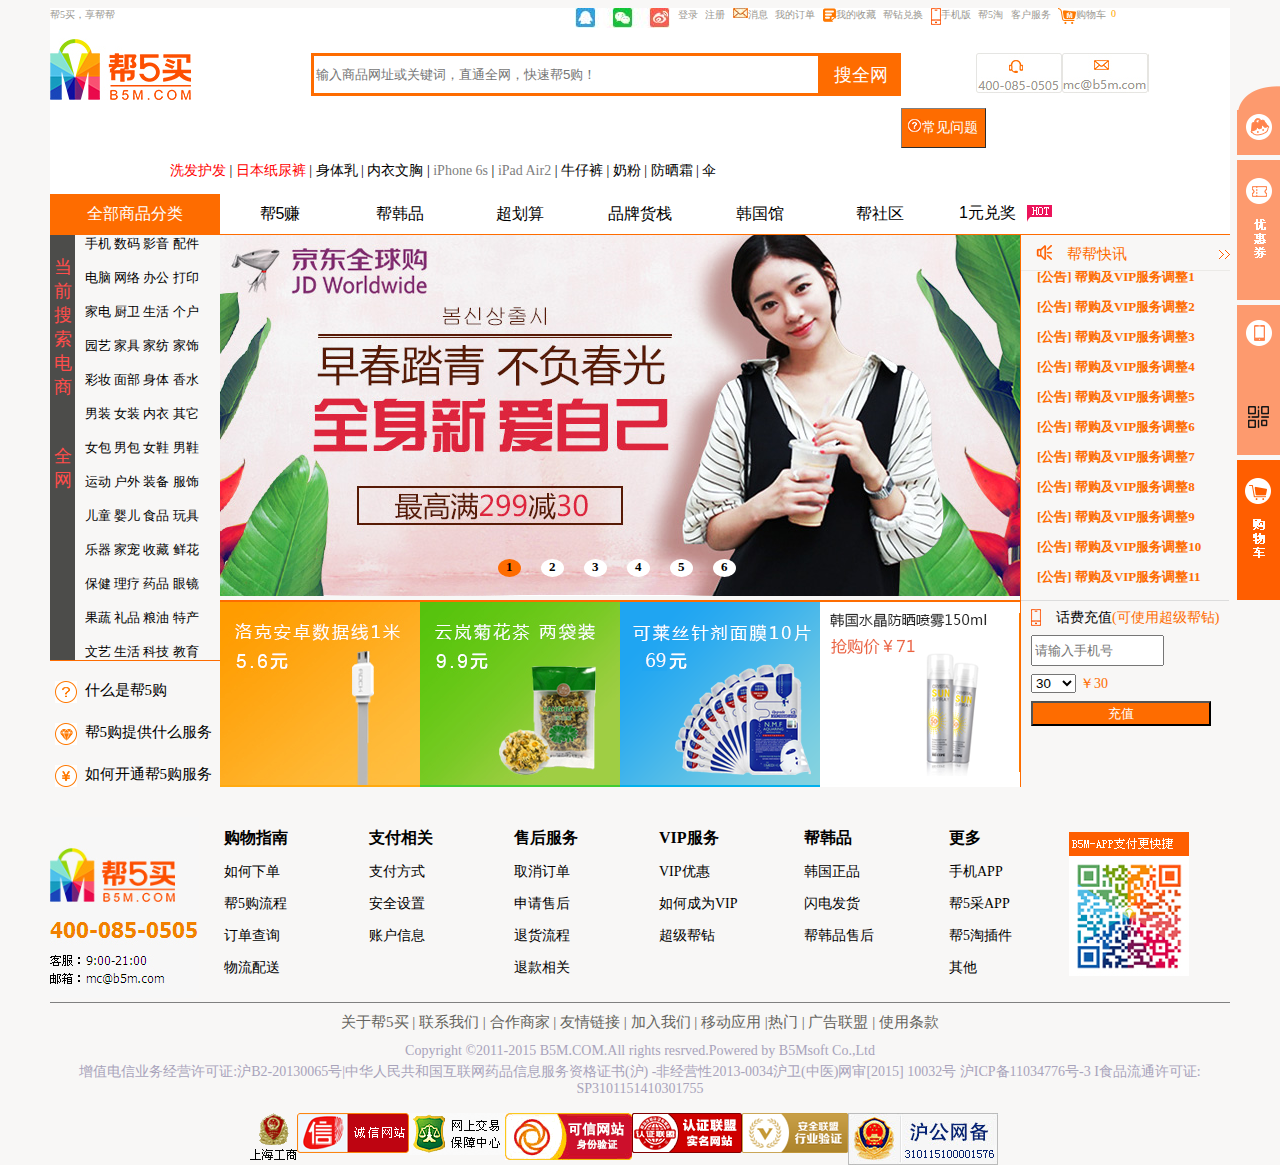
<file: index.html>
<!DOCTYPE html>
<html>
<head>
	<title>帮5买</title>
	<meta charset="utf-8">
	<link rel="stylesheet" type="text/css" href="./index.css">
</head>
<body>
	<div class="right">
	<div id="mySidenav1" class="tu1" onmouseover="openNav1()" onmouseout="closeNav1()">
<div class="ef"><img src="img\consult-s.png" ></div>
<div class="df"><img src="img\xiaobang.png" ></div>
</div>
<div id="mySidenav4" class="tu4" onmouseover="openNav4()" onmouseout="closeNav4()">
<img src="img\cart.png">
</div>
<div id="mySidenav2" class="tu2" onmouseover="openNav2()" onmouseout="closeNav2()">
<div class="tua" >
  <img src="img\youhui.png">
</div>
<div class="tub">
   <div class="wdl">未登录</div>
   <button class="dl">登录</button>
   </div>
</div>
<div id="mySidenav3" class="tu3" onmouseover="openNav3()" onmouseout="closeNav3()">
  <div class="app">
    <img src="img\app.png">
  </div>
  <div id="ewm">
    <div id="ewm1"><img src="img\serwei.png"></div>
     <div id="ewm2"><img src="img\erwei.png"></div>
  </div>
</div>
	</div>
	<div class="big">
		<div class="top" id="top">
			<span class="a">帮5买，享帮帮</span>
			<img src="img/qq.jpg" class="qq">
			<span class="a">&nbsp;&nbsp;&nbsp;登录&nbsp;&nbsp;&nbsp;注册&nbsp;&nbsp;&nbsp;</span>
			<img src="img/xiaoxi.jpg">
			<span class="a">消息&nbsp;&nbsp;&nbsp;我的订单&nbsp;&nbsp;&nbsp;</span>
			<img src="img/dingdan.jpg">
			<span class="a">我的收藏&nbsp;&nbsp;&nbsp;帮钻兑换&nbsp;&nbsp;&nbsp;</span>
			<img src="img/phone.png">
			<span class="a">手机版&nbsp;&nbsp;&nbsp;帮5淘&nbsp;&nbsp;&nbsp;客户服务&nbsp;&nbsp;&nbsp;</span>
			<img src="img/gouwuche.jpg">
			<span class="a">购物车&nbsp;&nbsp;</span>
			<span class="b">0</span>
			<div class="top1">
				<img src="img/logo_03.jpg">
				<input type="text" placeholder="输入商品网址或关键词，直通全网，快速帮5购！">
				<button class="so">搜全网</button>
				<img src="img/dike.jpg" class="dike">
				<button class="cjwt"><img src="img/wenhao.jpg">常见问题</button>
				<p class="resou"><span class="red">洗发护发 </span>|<span class="red"> 日本纸尿裤 </span>| 身体乳 | 内衣文胸 |<span class="gray"> iPhone 6s </span>|<span class="gray"> iPad Air2 </span>| 牛仔裤 | 奶粉 | 防晒霜 | 伞</p>
			</div>
		</div>
		<div class="nav1">
			<button class="btn">全部商品分类</button>
			<button class="btn1">帮5赚</button>
			<button class="btn1">帮韩品</button>
			<button class="btn1">超划算</button>
			<button class="btn1">品牌货栈</button>
			<button class="btn1">韩国馆</button>
			<button class="btn1">帮社区</button>
			<button class="btn1"><img src="img/hot.gif" class="hot">1元兑奖</button>
		</div>
		<div class="main">
			<div class="kind">
				<div class="left">
					<div class="up1"><span>当前搜索电商</span></div>
					<div class="up2"><span>全网</span></div>
				</div>
				<div class="kinds"><span>&nbsp;&nbsp;&nbsp;手机 数码 影音 配件
					<br><br>&nbsp;&nbsp;&nbsp;电脑 网络 办公 打印
					<br><br>&nbsp;&nbsp;&nbsp;家电 厨卫 生活 个户
					<br><br>&nbsp;&nbsp;&nbsp;园艺 家具 家纺 家饰
					<br><br>&nbsp;&nbsp;&nbsp;彩妆 面部 身体 香水
					<br><br>&nbsp;&nbsp;&nbsp;男装 女装 内衣 其它
					<br><br>&nbsp;&nbsp;&nbsp;女包 男包 女鞋 男鞋
					<br><br>&nbsp;&nbsp;&nbsp;运动 户外 装备 服饰
					<br><br>&nbsp;&nbsp;&nbsp;儿童 婴儿 食品 玩具
					<br><br>&nbsp;&nbsp;&nbsp;乐器 家宠 收藏 鲜花
					<br><br>&nbsp;&nbsp;&nbsp;保健 理疗 药品 眼镜
					<br><br>&nbsp;&nbsp;&nbsp;果蔬 礼品 粮油 特产
					<br><br>&nbsp;&nbsp;&nbsp;文艺 生活 科技 教育
				</span>
				</div> 
				<div class="que">
					<div class="ques">
						<img src="img/dd_03.jpg">
						<span>&nbsp;&nbsp;什么是帮5购</span>
					</div>
					<div class="ques">
						<img src="img/dd_06.jpg">
						<span>&nbsp;&nbsp;帮5购提供什么服务</span>
					</div>
					<div class="ques">
						<img src="img/dd_08.jpg">
						<span>&nbsp;&nbsp;如何开通帮5购服务</span>
					</div>
				</div>
			</div>
			<div class="box" id="box">
				<div class="slider" id="slider">
					<div class="slide"><img src="img/bann6.png" alt=""></div>
					<div class="slide"><img src="img/bann1.jpeg" alt=""></div>
					<div class="slide"><img src="img/bann2.jpeg" alt=""></div>
					<div class="slide"><img src="img/bann3.jpeg" alt=""></div>
					<div class="slide"><img src="img/bann4.jpeg" alt=""></div>
					<div class="slide"><img src="img/bann5.jpeg" alt=""></div>
					<div class="slide"><img src="img/bann6.png" alt=""></div>
					<div class="slide"><img src="img/bann1.jpeg" alt=""></div>
				</div>
				<span id="left"><</span>
				<span id="right">></span>
				<ul class="nav" id="nav">
					<li class="active">1</li>
					<li>2</li>
					<li>3</li>
					<li>4</li>
					<li>5</li>
					<li>6</li>
				</ul>
			</div>
			<div class="news">
				<div class="kuaixun">
					<img src="img/ico-notice.png" class="lb">
					<span class="bb">帮帮快讯</span>
					<img src="img/jiantou.jpg" class="jt">
				</div>
				<div id="scrollBox">
					<ul id="con1">
           				<li>[公告] 帮购及VIP服务调整1<li>
            			<li>[公告] 帮购及VIP服务调整2<li>
            			<li>[公告] 帮购及VIP服务调整3<li>
            			<li>[公告] 帮购及VIP服务调整4<li>
            			<li>[公告] 帮购及VIP服务调整5<li>
            			<li>[公告] 帮购及VIP服务调整6<li>
            			<li>[公告] 帮购及VIP服务调整7<li>
            			<li>[公告] 帮购及VIP服务调整8<li>
            			<li>[公告] 帮购及VIP服务调整9<li>
            			<li>[公告] 帮购及VIP服务调整10<li>
            			<li>[公告] 帮购及VIP服务调整11<li>
            			<li>[公告] 帮购及VIP服务调整12<li>
            			<li>[公告] 帮购及VIP服务调整13<li>
        			</ul>
        			<ul id="con2"></ul>
				</div>
			</div>
			<div class="good">
				<div class="show1"><img src="img/1.jpg"></div>
				<div class="show2"><img src="img/2.jpg"></div>
				<div class="show3"><img src="img/3.png"></div>
				<div class="show4"><a href="./goods.html"><img src="img/qqq.png"></a></div>
			</div>
			<div class="pay">
				<div class="h1">
					<img src="img/phone.png">
					<span class="w1">话费充值</span>
					<span class="w2">(可使用超级帮钻)</span>
				</div>
				<div class="h2">
					<input type="text" placeholder="请输入手机号">
				</div>
				<div class="h3">
					<select id="money">
						<option value="10">10</option>
						<option value="30" selected="selected">30</option>
						<option value="50">50</option>
						<option value="100">100</option>
					</select>
					<span class="w3" id="w3">￥30</span>
				</div>
				<div class="h4">
					<button>充值</button>
				</div>		
			</div>
		</div>
		<div class="di">
			<div class="l1">
				<img src="img/loginB.jpg">
			</div>
			<div class="l2">
				<h1>购物指南</h1>
				<p>如何下单</p>
				<p>帮5购流程</p>
				<p>订单查询</p>
				<p>物流配送</p>
			</div>
			<div class="l2">
				<h1>支付相关</h1>
				<p>支付方式</p>
				<p>安全设置</p>
				<p>账户信息</p>
			</div>
			<div class="l2">
				<h1>售后服务</h1>
				<p>取消订单</p>
				<p>申请售后</p>
				<p>退货流程</p>
				<p>退款相关</p>
			</div>
			<div class="l2">
				<h1>VIP服务</h1>
				<p>VIP优惠</p>
				<p>如何成为VIP</p>
				<p>超级帮钻</p>
			</div>
			<div class="l2">
				<h1>帮韩品</h1>
				<p>韩国正品</p>
				<p>闪电发货</p>
				<p>帮韩品售后</p>
			</div>
			<div class="l2">
				<h1>更多</h1>
				<p>手机APP</p>
				<p>帮5采APP</p>
				<p>帮5淘插件</p>
				<p>其他</p>
			</div>
			<div class="l3">
				<img src="img/erweima.jpg">
			</div>
		</div>
		<div class="di1">
			<span class="words">关于帮5买&nbsp;|&nbsp;联系我们&nbsp;|&nbsp;合作商家&nbsp;|&nbsp;友情链接&nbsp;|&nbsp;加入我们&nbsp;|&nbsp;移动应用&nbsp;|热门&nbsp;|&nbsp;广告联盟&nbsp;|&nbsp;使用条款</span>
		</div>
		<div class="di1">
			<span class="words1">Copyright&nbsp;©2011-2015&nbsp;B5M.COM.All&nbsp;rights&nbsp;resrved.Powered&nbsp;by&nbsp;B5Msoft&nbsp;Co.,Ltd</span>
		</div>
		<div class="dia">
			<span class="words1">增值电信业务经营许可证:沪B2-20130065号|中华人民共和国互联网药品信息服务资格证书(沪) -非经营性2013-0034沪卫(中医)网审[2015] 10032号 沪ICP备11034776号-3 I食品流通许可证:<br>SP3101151410301755</span>
		</div>
		<div class="di2">
			<img src="img/bo1.gif" class="tu1a">
      		<img src="img/bo2.png">
      		<img src="img/bo3.gif">
      		<img src="img/bo4.png">
      		<img src="img/bo5.png">
      		<img src="img/bo6.png">
      		<img src="img/bo7.png">
		</div>
	</div>
</body>
<script type="text/javascript">
	var select=document.getElementById("money");
	select.onchange=function(){
		var a=document.getElementById("money").value;
		var b=document.getElementById("w3");
		w3.innerHTML="￥"+a;
	}
	var area =document.getElementById('scrollBox');
    var con1 = document.getElementById('con1');
    var con2 = document.getElementById('con2');
    con2.innerHTML=con1.innerHTML;
    function scrollUp(){
        if(area.scrollTop>=con1.offsetHeight){
            area.scrollTop=0;
        }
        else{
            area.scrollTop++
        }
    }                
    var time = 50;
    var mytimer=setInterval(scrollUp,time);
    area.onmouseover=function(){
        clearInterval(mytimer);
    }
    area.onmouseout=function(){
        mytimer=setInterval(scrollUp,time);
    }
    var cover=document.getElementById('top');
    window.onscroll=function(){
    	var st=document.documentElement.scrollTop || document.body.scrollTop;
    	if(st>180){
    		cover.style.position="fixed"
    	}
    	else{
    		cover.style.position="static"
    	}
    }
    var slider=document.getElementById('slider');
	var box=document.getElementById('box');
	var left=document.getElementById('left');
	var right=document.getElementById('right');
	var navlist=document.getElementById('nav').children;
	var index=1;
	function next(){
		index++;
		animate(slider,{left:-800*index},function(){
			if(index==7){
				slider.style.left='-800px';
				index=1;
			}
		});
		navChange();
	}
	var timer=setInterval(next,3000);
	function animate(obj,json,callback){		
		clearInterval(obj.timer);
		obj.timer = setInterval(function(){	
			var isStop = true;
			for (var attr in json){
				var now=0;
				if(attr=='opacity'){
					now = parseInt(getStyle(obj,attr)*100);
				}else{
					now = parseInt(getStyle(obj,attr));
				}
				var speed = (json[attr]-now)/5;
				speed = speed>0?Math.ceil(speed):Math.floor(speed);
				if (attr=='opacity') {
					obj.style[attr]=(now+speed)/100;
				}else{
					obj.style[attr]=now+speed+'px';
				}
				var current = now+speed;
				if(json[attr]!==now){
					isStop = false;
				}
			}
			if(isStop){
				clearInterval(obj.timer);
				callback&&callback();
			}
	 	},5)
	}
	function getStyle(obj,style){
		if(obj.currentStyle)
		{
			return obj.currentStyle[style];
		}
		else
		{
			return getComputedStyle(obj)[style];
		}
	}
	function prev(){
		index--;
		animate(slider,{left:-800*index},function(){
			if(index==0){
				slider.style.left='-800px';
				index=6;
			}
		})
		navChange();
	}
	box.onmouseover=function(){
		clearInterval(timer);
		animate(left,{opacity:50});
		animate(right,{opacity:50});
	}
	box.onmouseout=function(){
		clearInterval(timer);
		timer=setInterval(next,3000);
		animate(left,{opacity:0});
		animate(right,{opacity:0});	
	}
	right.onclick=next;
	left.onclick=prev;
	for(var i=0;i<navlist.length;i++){
		navlist[i].idx=i;
		navlist[i].onclick=function(){
			index=this.idx+1;
			animate(slider,{left:-800*index});
			navChange();
		}
	}
	function navChange(){
		for(var i=0;i<navlist.length;i++){
			navlist[i].className='';
		}
		if(index==7){
			navlist[0].className='active';
		}
		else if(index==0){
			navlist[4].className='active';
		}
		else{
			navlist[index-1].className='active';
		}
	}
	//侧边栏
	function openNav1() {
    document.getElementById("mySidenav1").style.width = "123px";
}

function closeNav1() {
    document.getElementById("mySidenav1").style.width = "43px";
}
function openNav4() {
    document.getElementById("mySidenav4").style.width = "123px";
}

function closeNav4() {
    document.getElementById("mySidenav4").style.width = "43px";
}
function openNav2() {

    document.getElementById("mySidenav2").style.right="0";
}

function closeNav2() {
    document.getElementById("mySidenav2").style.right= "-80px";
}
function openNav3() {
    document.getElementById("mySidenav3").style.width = "123px";
    document.getElementById("ewm1").style.display="none";
     document.getElementById("ewm2").style.display="block";
}

function closeNav3() {
    document.getElementById("mySidenav3").style.width = "43px";
    document.getElementById("ewm1").style.display="block";
     document.getElementById("ewm2").style.display="none";

}
</script>
</html>
</file>
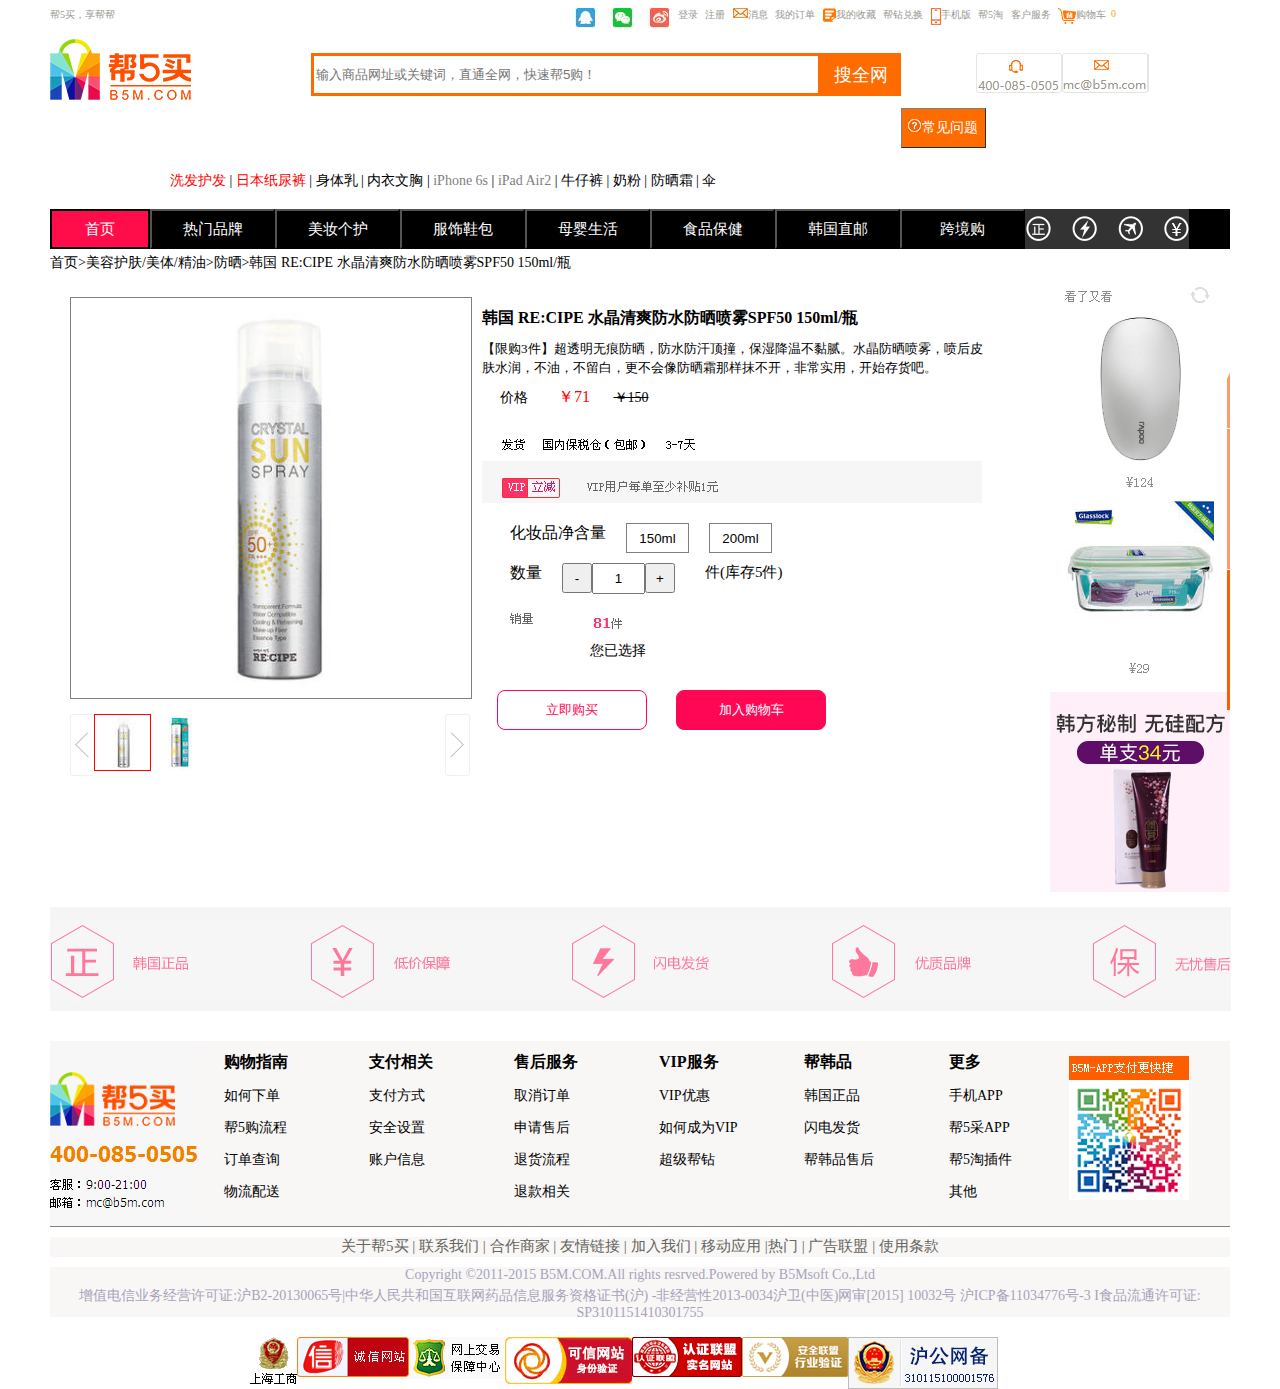
<file: goods.html>
<!DOCTYPE html>
<html>
<head>
	<title>商品详情页</title>
	<meta charset="utf-8">
	<link rel="stylesheet" type="text/css" href="./goods.css">
</head>
<body>
	<div class="big">
		<div class="top" id="top">
			<span class="a">帮5买，享帮帮</span>
			<img src="img/qq.jpg" class="qq">
			<span class="a">&nbsp;&nbsp;&nbsp;登录&nbsp;&nbsp;&nbsp;注册&nbsp;&nbsp;&nbsp;</span>
			<img src="img/xiaoxi.jpg">
			<span class="a">消息&nbsp;&nbsp;&nbsp;我的订单&nbsp;&nbsp;&nbsp;</span>
			<img src="img/dingdan.jpg">
			<span class="a">我的收藏&nbsp;&nbsp;&nbsp;帮钻兑换&nbsp;&nbsp;&nbsp;</span>
			<img src="img/phone.png">
			<span class="a">手机版&nbsp;&nbsp;&nbsp;帮5淘&nbsp;&nbsp;&nbsp;客户服务&nbsp;&nbsp;&nbsp;</span>
			<img src="img/gouwuche.jpg">
			<span class="a">购物车&nbsp;&nbsp;</span>
			<span class="b">0</span>
			<div class="top1">
				<img src="img/logo_03.jpg">
				<input type="text" placeholder="输入商品网址或关键词，直通全网，快速帮5购！">
				<button class="so">搜全网</button>
				<img src="img/dike.jpg" class="dike">
				<button class="cjwt"><img src="img/wenhao.jpg">常见问题</button>
				<p class="resou"><span class="red">洗发护发 </span>|<span class="red"> 日本纸尿裤 </span>| 身体乳 | 内衣文胸 |<span class="gray"> iPhone 6s </span>|<span class="gray"> iPad Air2 </span>| 牛仔裤 | 奶粉 | 防晒霜 | 伞</p>
			</div>
		</div>
		<div class="nav">
			<button class="btn">首页</button>
			<button class="btn1">热门品牌</button>
			<button class="btn1">美妆个护</button>
			<button class="btn1">服饰鞋包</button>
			<button class="btn1">母婴生活</button>
			<button class="btn1">食品保健</button>
			<button class="btn1">韩国直邮</button>
			<button class="btn1">跨境购</button>
			<img src="img/ff_03.jpg">
		</div>
		<div class="srcc">首页>美容护肤/美体/精油>防晒>韩国 RE:CIPE 水晶清爽防水防晒喷雾SPF50 150ml/瓶
		</div>
		<div class="main">
			<div class="tu" onmouseover="bigger()">
				<div id="smallImg">
        			<img src="img/pp0.jpeg">
        			<div id="lay"></div>
    			</div>
    			<div id="bigImg">
        			<img src="img/pp0.jpeg">
    			</div>
			</div>
			<div class="zi">
				<h1>韩国 RE:CIPE 水晶清爽防水防晒喷雾SPF50 150ml/瓶</h1>
				<span class="js">【限购3件】超透明无痕防晒，防水防汗顶撞，保湿降温不黏腻。水晶防晒喷雾，喷后皮<br>肤水润，不油，不留白，更不会像防晒霜那样抹不开，非常实用，开始存货吧。</span>
				<p>价格<span class="qiyi">￥71</span> <span class="yj">￥150</span></p>
				<img src="img/ss_09.jpg">
				<div class="ml">
					<span class="hl">化妆品净含量</span>
					<button value="150" id="ywl" onclick="showa()">150ml</button>
					<button value="200" id="eb" onclick="showb()">200ml</button>
				</div>
				<div class="num">
					<span class="hl">数量</span>
					<button class="min" id="subtract">-</button>
					<input type="text" value="1" id="text"">
					<button class="add" id="plus">+</button>
					<span class="kc">件(库存5件)</span>
				</div>
				<div class="xl">
					<img src="img/oo_03.jpg">
				</div>
				<p class="nin">您已选择<span class="cho" id="cho"></span></p>
				<button class="buy">立即购买</button>
				<button class="car" onclick="showPop('tcc')">加入购物车</button>
			</div>		
			<div class="small">
				<img src="img/spanl.jpg" class="l">
				<div id="tu1"><img src="img/sp0.jpeg" onmouseover="add()"></div>
				<div id="tu2"><img src="img/sp1.jpeg" onmouseover="add1()"></div>
				<img src="img/spanr.jpg" class="r">
			</div>
		</div>
		<div class="see">
			<img src="img/ww_07.jpg">
		</div>
		<div class="ban">
			<img src="img/a_07.jpg">
		</div>
		<div class="di">
			<div class="l1">
				<img src="img/loginB.jpg">
			</div>
			<div class="l2">
				<h1>购物指南</h1>
				<p>如何下单</p>
				<p>帮5购流程</p>
				<p>订单查询</p>
				<p>物流配送</p>
			</div>
			<div class="l2">
				<h1>支付相关</h1>
				<p>支付方式</p>
				<p>安全设置</p>
				<p>账户信息</p>
			</div>
			<div class="l2">
				<h1>售后服务</h1>
				<p>取消订单</p>
				<p>申请售后</p>
				<p>退货流程</p>
				<p>退款相关</p>
			</div>
			<div class="l2">
				<h1>VIP服务</h1>
				<p>VIP优惠</p>
				<p>如何成为VIP</p>
				<p>超级帮钻</p>
			</div>
			<div class="l2">
				<h1>帮韩品</h1>
				<p>韩国正品</p>
				<p>闪电发货</p>
				<p>帮韩品售后</p>
			</div>
			<div class="l2">
				<h1>更多</h1>
				<p>手机APP</p>
				<p>帮5采APP</p>
				<p>帮5淘插件</p>
				<p>其他</p>
			</div>
			<div class="l3">
				<img src="img/erweima.jpg">
			</div>
		</div>
		<div class="di1">
			<span class="words">关于帮5买&nbsp;|&nbsp;联系我们&nbsp;|&nbsp;合作商家&nbsp;|&nbsp;友情链接&nbsp;|&nbsp;加入我们&nbsp;|&nbsp;移动应用&nbsp;|热门&nbsp;|&nbsp;广告联盟&nbsp;|&nbsp;使用条款</span>
		</div>
		<div class="di1">
			<span class="words1">Copyright&nbsp;©2011-2015&nbsp;B5M.COM.All&nbsp;rights&nbsp;resrved.Powered&nbsp;by&nbsp;B5Msoft&nbsp;Co.,Ltd</span>
		</div>
		<div class="dia">
			<span class="words1">增值电信业务经营许可证:沪B2-20130065号|中华人民共和国互联网药品信息服务资格证书(沪) -非经营性2013-0034沪卫(中医)网审[2015] 10032号 沪ICP备11034776号-3 I食品流通许可证:<br>SP3101151410301755</span>
		</div>
		<div class="di2">
			<img src="img/bo1.gif" class="tu1">
      		<img src="img/bo2.png">
      		<img src="img/bo3.gif">
      		<img src="img/bo4.png">
      		<img src="img/bo5.png">
      		<img src="img/bo6.png">
      		<img src="img/bo7.png">
		</div>
		<div id="mask"  style="filter: Alpha(opacity=30); -moz-opacity: 0.6; -khtml-opacity: 0.6;
             opacity: 0.6;  background-color:#696969; width: 100%; height:1400px; z-index: 5px;
             position: absolute; left: 0; top: 0; display: none; overflow: hidden;">
         </div>
         <div id="tcc" style="display:none;">
         <button class="close" onclick="hidePop('tcc');">X</button>
         <img src="img/rr11_02.jpg">
         <button class="btn3" id="test" onclick="hidePop('tcc');">继续购物</button>
         <button class="btn4">去购物车结算</button>
         </div>
	</div>
</body>
<script type="text/javascript">
	var plus = document.getElementById("plus");
	var i = document.getElementById("text").value;
	var subtract = document.getElementById("subtract");
	plus.onclick = function(){
		if(i>=5){
			alert("不可超过库存，当前库存5件");
			return;
		}
		i++;
		document.getElementById("text").value = i;
	}
	subtract.onclick = function(){
		if (i>1) {
			i--;
			document.getElementById("text").value = i;
		}else{
			i=1;
			document.getElementById("text").value = i;
		}
	}
	var a=document.getElementById("ywl").value;
	var b=document.getElementById('eb').value;
	var c=document.getElementById("cho")
	function showa(){
		var ywl=document.getElementById("ywl");
		var eb=document.getElementById("eb");
		eb.style.backgroundImage=null;
		eb.style.backgroundRepeat=null;
		eb.style.backgroundPosition=null;
		eb.style.border='1px solid gray';
		c.innerHTML='"'+a+"ml"+'"';
		ywl.style.backgroundImage='url(img/duigou.png)';
		ywl.style.backgroundRepeat= 'no-repeat';
		ywl.style.backgroundPosition= '48px 15px';
		ywl.style.border='1px solid red';
	}
	function showb(){
		var ywl=document.getElementById("ywl");
		var eb=document.getElementById("eb");
		ywl.style.backgroundImage=null;
		ywl.style.backgroundRepeat=null;
		ywl.style.backgroundPosition=null;
		ywl.style.border='1px solid gray';
		c.innerHTML='"'+b+"ml"+'"';
		eb.style.backgroundImage='url(img/duigou.png)';
		eb.style.backgroundRepeat= 'no-repeat';
		eb.style.backgroundPosition= '48px 15px';
		eb.style.border='1px solid red';
	}
	function add(){
		var d1=document.getElementById('tu1');
		var d2=document.getElementById('tu2');
		d1.style.border="1px solid red";
		d2.style.border="1px solid white";
		var si=document.getElementById('smallImg');
		var bi=document.getElementById('bigImg');
		si.innerHTML='<img src="img/pp0.jpeg"><div id="lay"></div>';
		bigger();
		bi.innerHTML='<img src="img/pp0.jpeg">';
	}
	function add1(){
		var d1=document.getElementById('tu1');
		var d2=document.getElementById('tu2');
		var si=document.getElementById('smallImg');
		d1.style.border="1px solid white";
		var bi=document.getElementById('bigImg');
		d2.style.border="1px solid red";
		si.innerHTML='<img src="img/pp1.jpeg"><div id="lay"></div>';
		bigger();
		bi.innerHTML='<img src="img/pp1.jpeg">';
	}
	function clear0(){
		var d=document.getElementById('tu1');
		d.style.border="1px solid white";
	}
	function clear1(){
		var d=document.getElementById('tu2');
		d.style.border="1px solid white";
	}
	//蒙版
	 function getPosition() {
             var top = document.documentElement.scrollTop;
             var left = document.documentElement.scrollLeft;
             var height = document.documentElement.clientHeight;
             var width = document.documentElement.clientWidth;
             //top=500;
             left = 420;
             //height=0;
             width =550;
             height=300;
             top=200;
             return { top: top, left: left, height: height, width: width };
         }
         //屏蔽输入，显示蒙板
        function showMask(id) {
             var obj = document.getElementById(id);
             obj.style.width = document.body.clientWidth;
             obj.style.height = document.body.clientHeight;
             obj.style.display = "block";
         }
         //隐藏蒙板
        function hideMask(id) {
             document.getElementById(id).style.display = "none";
         }
         //显示登录
        function showPop(id) {
            showMask('mask');
            var width = 400;  //弹出框的宽度
            var height = 200;  //弹出框的高度
            var obj = document.getElementById(id);
             obj.style.display = "block";
             obj.style.position = "fixed";
             obj.style.zindex = "10";
             obj.style.overflow = "hidden";
             obj.style.width = width + "px";
             obj.style.height = height + "px";
             var Position = getPosition();
             leftadd = (Position.width - width) / 2;
             topadd = (Position.height - height) / 2;
             obj.style.top = (Position.top + topadd) + "px";
             obj.style.left = (Position.left + leftadd) + "px";
             window.onscroll = function() {
                 var Position = getPosition();
                 obj.style.top = (Position.top + topadd) + "px";
                 obj.style.left = (Position.left + leftadd) + "px";
             };
             
         }
         //隐含
        function hidePop(id) {
         hideMask('mask');
             document.getElementById(id).style.display = "none";
         } 
    //放大
    function bigger(){
	var lay = getId("lay"),
		smallImg = getId("smallImg"),
		bigImg = getId("bigImg");
		tu=getId('tu');
	var imgB = bigImg.children[0]; //大图中的图片
	var scale = 3;        //缩放倍数  可调整
	var w = smallImg.offsetWidth; //小图的宽高
	var h = smallImg.offsetHeight;
	lay.style.width = 120 + "px";
	lay.style.height = 120 + "px";
	imgB.style.width = w * scale + "px";
	imgB.style.height = h * scale + "px";
	smallImg.onmouseover = function(){
		lay.style.display = "block";
		bigImg.style.display = "block";
	}    
	smallImg.onmouseout = function(){
		lay.style.display = "none";
		bigImg.style.display = "none";
	}
	smallImg.onmousemove = function(e){
		e = e || window.event;
		var x = e.clientX - lay.offsetWidth-45;
		var y = e.clientY - lay.offsetHeight;
		if(x <= 0){            //左侧边界判断
			x = 0;
		}
		if(y <= 0){            //顶部边界判断
			y = 0;
		}
		if(x >= smallImg.offsetWidth - lay.offsetWidth ){
			x = smallImg.offsetWidth - lay.offsetWidth;       //右侧边界判断
		}
		if(y >= smallImg.offsetHeight - lay.offsetHeight ){
			y = smallImg.offsetHeight - lay.offsetHeight;      //底部边界判断
		}
		lay.style.left = x + "px";
		lay.style.top = y + "px";
		imgB.style.left = -x*scale + "px";    //图片默认位置为0 0左上角位置 需要反向才能两者相对显示
		imgB.style.top = -y*scale + "px";
		}
    }
    window.onload = function(){
	var lay = getId("lay"),
		smallImg = getId("smallImg"),
		bigImg = getId("bigImg");
	var imgB = bigImg.children[0]; //大图中的图片
	var scale = 3;        //缩放倍数  可调整
	var w = smallImg.offsetWidth; //小图的宽高
	var h = smallImg.offsetHeight;
	lay.style.width = 120 + "px";
	lay.style.height = 120 + "px";
	imgB.style.width = w * scale + "px";
	imgB.style.height = h * scale + "px";
	smallImg.onmouseover = function(){
		lay.style.display = "block";
		bigImg.style.display = "block";
	}    
	smallImg.onmouseout = function(){
		lay.style.display = "none";
		bigImg.style.display = "none";
	}
	smallImg.onmousemove = function(e){
		e = e || window.event;
		var x = e.clientX - lay.offsetWidth-45;
		var y = e.clientY - lay.offsetHeight;
		if(x <= 0){            //左侧边界判断
			x = 0;
		}
		if(y <= 0){            //顶部边界判断
			y = 0;
		}
		if(x >= smallImg.offsetWidth - lay.offsetWidth ){
			x = smallImg.offsetWidth - lay.offsetWidth;       //右侧边界判断
		}
		if(y >= smallImg.offsetHeight - lay.offsetHeight ){
			y = smallImg.offsetHeight - lay.offsetHeight;      //底部边界判断
		}
		lay.style.left = x + "px";
		lay.style.top = y + "px";
		imgB.style.left = -x*scale + "px";    //图片默认位置为0 0左上角位置 需要反向才能两者相对显示
		imgB.style.top = -y*scale + "px";
		}
    }
    function getId(id){
        return document.getElementById(id);
    }
</script>
</html>
</file>
<file: index.css>
.big{
		width: 1180px;
		margin: 0 auto;
	}
	.tu1{
    height: 105px;
    width: 43px;
    position: fixed;
    z-index: 1;
    top: 50px;
    right:0;
    overflow-x: hidden;
    overflow-y: hidden;
    transition: 0.5s;
}
.df{
  
height: 45px;
}
.ef{
   height: 60px;
}
.tu2{
    height: 140px;
    width: 123px;
    position: fixed;
    z-index: 1;
    top: 160px;
    right:-80px;
    overflow-x: hidden;
    overflow-y: hidden;
    transition: 0.5s;
}
.tua{
  height: 140px;
  width: 60px;
  float: left;
  background: red;
}
.tub{
  height: 140px;
  width: 63px;
  float: left;
  text-align: center;
  background: #fd9a6e;
  padding-top: 30px;
}
.dl{
  color: white;
  width: 40px;
  font-size: 5px;
  border: 1px white solid;
  text-align: center;
  margin-top: 15px;
  background: #fd9a6e;
  outline: none;
}
.wdl{
  font-size: 3px;
  margin-top: 30px;
}
.tu3{
    height: 150px;
    width: 43px;
    position: fixed;
    z-index: 1;
    top: 305px;
    right:0 ;
    overflow-x: hidden;
    overflow-y: hidden;
    transition: 0.5s;
}
.tu4{
    height: 140px;
    width: 43px;
    position: fixed;
    z-index: 1;
    top: 460px;
    right:0;
    overflow-x: hidden;
    overflow-y: hidden;
    transition: 0.5s;
}
.app{
  width: 123px;
  height:50px;
}
#ewm{
  background:#fd9a6e;
  width: 123px;
  height: 100px;
  position: absolute;
  
}
#ewm1{
   display: block; 
   width: 24px;
   height: 24px;
   margin-left: 11px;
   margin-top: 50px; 
}
#ewm2{
  margin-left: 15px;
  margin-top: 5px;
  display: none;
}
	.right{
		width: 45px;
		height: 510px;
		position: fixed;
		right: 0;
		top: 100px;
	}
	.v1{
		float: right;
		width: 45px;
		height: 70px;
		background: #ff9260;
	}
	.v2{
		float: right;
		margin-top: 5px;
		width: 45px;
		height: 140px;
		background: #ff9260;
	}
	.v3{
		float: right;
		margin-top: 5px;
		width: 45px;
		height: 140px;
		background: #ff4d04;
	}
	.top1{
		float: left;
		padding-top: 10px;
		width: 1180px;
		margin: 0 auto;
		background: white;
	}
	.top{
		margin: 0 auto;
		width: 1180px;
		height: 30px;
		background: white;
		top: 0;
		z-index:9999;
	}
	.qq{
		float: left;
		margin-left: 460px;
	}
	.a{
		font-size: 10px;
		color: #9a9791;
		float: left;
	}
	.b{
		font-size: 10px;
		color: orange;
		float: left;
	}
	img{
		float: left;
	}
	.top1 input{
		margin-top: 15px;
		margin-left: 120px;
		float: left;
		width: 500px;
		height: 35px;
		border-color: #fe6c00;
		border-width: 3px;
		border-style: solid;
	}
	.so{
		margin-top: 15px;
		color: white;
		background: #fe6c00;
		width: 80px;
		height: 43px;
		float: left;
		border-color: #fe6c00;
		border-width: 3px;
		border-style: solid;
		font-size: 18px;
	}
	.cjwt{
		margin-top: 15px;
		float: left;
		height: 40px;
		width: 85px;
		background: #fe6c00;
		color: white;
		border-color: gray;
		border-width: 1px;
		font-size: 14px;
	}
	.dike{
		padding-top: 15px;
		padding-left: 75px;
	}
	.resou{
		float: left;
		padding-left: 120px;
		font-size: 14px;
	}
	.red{
		color: red;
	}
	.gray{
		color: gray;
	}
	.nav1{
		width: 100%;
		border-bottom: 1px solid #fe6c00;
		float: left;
		background: white;
	}
	.btn{
		width: 170px;
		height: 40px;
		float: left;
		background: #fe6c00;
		border-color: #fe6c00;
		border-style: solid;
		font-size: 16px;
		color: white;
	}
	.btn1{
		width: 120px;
		height: 40px;
		float: left;
		background: white;
		border-color: white;
		border-style: solid;
		font-size: 16px;
	}
	.hot{
		float: right;
	}
	.main{
		margin: 0 auto;
		float: left;
		width: 100%;
	}
	.kind{
		width: 170px;
		height: 550px;
		float: left;
	}
	.box{
		width: 800px;
		height: 365px;
		float: left;
		position: relative;
		overflow: hidden;
	}
	.slider{
		width: 6400px;
		position: absolute;
		left: -800px;
	}
	.slide{
		width: 800px;
		overflow: hidden;
		float: left;
	}
	.box>span{
		display: block;
		width: 30px;
		height: 50px;
		text-align: center;
		cursor: pointer;
		color: #fff;
		top: 175px;
		line-height: 50px;
		background: rgb(255,0,0);
		font-size: 30px;
		position: absolute;
		opacity: 0;
	}
	#left{
		left: 30px;
	}
	#right{
		right: 30px;
	}
	.nav{
		position: absolute;
		left: 260px;
		bottom: 10px;
	}
	.nav>li{
		color: black;
		float: left;
		width: 15px;
		height: 18px;
		background: white;
		cursor: pointer;
		margin: 0 10px;
		border-radius: 80%;
	}
	.nav .active{
		background: #fe6c00;
	}
	.news{
		float: left;
		width: 209px;
		height: 365px;
		border-left:1px solid #fe6c00;
	}
	.good{
		float: left;
		width: 800px;
		height: 185px;
		border-top: 2px solid #fe6c00;
		border-right: 1px solid #fe6c00;
	}
	.show1{
		float: left;
		width: 200px;
		height: 185px;
		background: #ffaa11;
	}
	.show2{
		float: left;
		width: 200px;
		height: 185px;
		background: #41cb34;
	}
	.show3{
		float: left;
		width: 200px;
		height: 185px;
		background: #01b0ed;
	}
	.show4{
		float: left;
		width: 200px;
		height: 185px;
		background: white;
	}
	.pay{
		float: left;
		width: 208px;
		height: 185px;
		border-top: 1px solid #DCDCDC;
	}
	.pay input{
		width: 125px;
		height: 25px;
	}
	.left{
		float: left;
		width: 25px;
		height: 425px;
		background: #4c4c4a;
	}
	.up1{
		margin-top: 20px;
		font-size: 18px;
		color: #ff4d4b;
		float: left;
		width: 100%;
		text-align: center;
		display: block;
	}
	.up2{
		width: 100%;
		float: left;
		font-size: 18px;
		margin-top: 45px;
		color: #ff4d4b;
		text-align: center;
		display: block;
	}
	.kinds{
		float: left;
		width: 145px;
		height: 425px;
		font-size: 13px;
	}
	.que{
		border-top: 1px solid #fe6c00;
		float: left;
		width: 170px;
		height: 125px;
	}
	.ques{
		padding-top: 20px;
		padding-left: 5px;
		float: left;
		width: 170px;
		font-size: 15px;
	}
	.dianshang{
		font-size: 18px;
		color: #ff4d4b;
	}
	.h1{
		width: 100%;
		float: left;
		margin-top: 8px;
	}
	.h2{
		width: 100%;
		float: left;
		margin-top: 8px;
	}
	.h2 input{
		margin-left: 10px;
	}
	.h3{
		width: 100%;
		float: left;
		margin-top: 8px;
	}
	.h3 select{
		margin-left: 10px;
	}
	.h4{
		width: 100%;
		float: left;
		margin-top: 8px;
	}
	.h4 button{
		width: 180px;
		height: 25px;
		background: #fe6c00;
		color: white;
		margin-left: 10px;
	}
	.h1 img{
		padding-left: 10px;
		float: left;
	}
	.w1{
		float: left;
		padding-left: 15px;
		font-size: 14px;
	}
	.w2{
		float: left;
		font-size: 14px;
		color: #fe6c00;
	}
	.w3{
		font-size: 14px;
		color:#fe6c00;
	}
	.di{
		margin-top: 30px;
		float: left;
		width: 100%;
		height: 185px;
		background: #f8f7f6;
		border-bottom: 1px solid gray;
	}
	.l1{
		float: left;
	}
	.l2{
		margin-left: 25px;
		float: left;
		height: 100%;
		width: 120px;
	}
	.l2 p{
		font-size: 14px;
	}
	.l3{
		float: left;
	}
	.l3 img{
		padding-top: 15px;
	}
	h1{
		font-size: 16px;
	}
	.di1{
		float: left;
		width: 100%;
		height: 20px;
		background: #f8f7f6;
		margin-top: 10px;
	}
	.dia{
		float: left;
		width: 100%;
		height: 30px;
		background: #f8f7f6;
	}
	.di2{
		float: left;
		margin-top: 20px;
		width: 100%;
	}
	.words{
		font-size: 15px;
		text-align: center;
		display: block;
		color: #666560;
	}
	.words1{
		font-size: 14px;
		text-align: center;
		display: block;
		color: #a8a3bb;
	}
	.tu1a{
		padding-left: 200px;
	}
	ul,li{
		list-style:none;
		display:block;
		font-size: 13px;
		font-weight: bold;
		color: #fe6c00;
		padding: 0;
		padding-left: 8px;
	}
	.kuaixun{
		margin-top: 10px;
		float: left;
		height: 20px;
		width: 100%;
		border-bottom: 1px solid #ebeae7;
		padding-bottom: 5px;
	}
	.lb{
		float: left;
		padding-left: 15px;
	}
	.jt{
		float: right;
		padding-left: 25px;
		padding-top: 5px;
	}
	.bb{
		float: left;
		padding-left: 15px;
		font-size: 15px;
		color: #fe6c00;
	}
    #scrollBox{
    	width: 100%;
    	height: 325px;
		float: left;
    	overflow:hidden;
    }
    #scrollBox #con1,#con2{
    	height: 365px;
    	width:100%;
    	float:left;
    }
    #scrollBox li{
    	height:15px;
    	line-height:15px;
    }
    body{
    	background: #f8f7f6;
    }
</file>
<file: goods.css>
.big{
	width: 1180px;
	margin: 0 auto;
}
.top1{
	float: left;
	padding-top: 10px;
	width: 1180px;
	margin: 0 auto;
	background: white;
}
.top{
	margin: 0 auto;
	width: 1180px;
	height: 30px;
	background: white;
	top: 0;
	z-index:9999;
}
.qq{
	float: left;
	margin-left: 460px;
}
.a{
	font-size: 10px;
	color: #9a9791;
	float: left;
}
.b{
font-size: 10px;
	color: orange;
	float: left;
}
img{
	float: left;
}
.top1 input{
	margin-top: 15px;
	margin-left: 120px;
	float: left;
	width: 500px;
	height: 35px;
	border-color: #fe6c00;
	border-width: 3px;
	border-style: solid;
}
.so{
	margin-top: 15px;
	color: white;
	background: #fe6c00;
	width: 80px;
	height: 43px;
	float: left;
	border-color: #fe6c00;
	border-width: 3px;
	border-style: solid;
	font-size: 18px;
}
.cjwt{
	margin-top: 15px;
	float: left;
	height: 40px;
	width: 85px;
	background: #fe6c00;
	color: white;
	border-color: gray;
	border-width: 1px;
	font-size: 14px;
}
.dike{
	padding-top: 15px;
	padding-left: 75px;
}
.resou{
	float: left;
	padding-left: 120px;
	padding-top: 10px;
	font-size: 14px;
}
.red{
	color: red;
}
.gray{
	color: gray;
}
.nav{
	width: 100%;
	height: 40px;
	float: left;
	background: black;
	margin-top: 5px;
}
.btn{
	width: 100px;
	height: 40px;
	float: left;
	background: #fe0d4a;
	border-color: black;
	border-style: solid;
	font-size: 15px;
	color: white;
}
.btn1{
	width: 125px;
	height: 40px;
	float: left;
	background: black;
	border-color: black;
	color: white;
	font-size: 15px;
}
.srcc{
	float: left;
	width: 100%;
	font-size: 14px;
	margin-top: 5px;
}
.main{
	margin-top: 5px;
	height: 620px;
	width: 950px;
	float: left;
}
.tu{
	float: left;
	width: 400px;
	height: 400px;
	margin-top: 20px;
	margin-left: 20px;
	border: 1px solid gray;
}
.zi{
	float: left;
	width: 510px;
	height: 402px;
	margin-top: 20px;
	margin-left: 10px;
	background: white;
}
h1{
	font-size: 16px;
}
.js{
	font-size: 13px;
}
.yj{
	text-decoration: line-through;
	padding-left: 20px;
}
.zi p{
	margin-top: 10px;
	margin-left: 18px;
	font-size: 14px;
}
.qiyi{
	padding-left: 30px;
	color: #ff0000;
	font-size: 16px;
}
.ml{
	width: 100%;
	float: left;
}
.num{
	margin-top: 10px;
	float: left;
	width: 100%;
}
.min{
	margin-left: 20px;
	float: left;
	width: 30px;
	height: 30px;
}
.add{
	float: left;
	width: 30px;
	height: 30px;
}
.num input{
	float: left;
	width: 45px;
	height: 25px;
	text-align: center;
}
.hl{
	padding-left: 10px;
	float: left;
	margin-left: 18px;
}
.kc{
	float: left;
	font-size: 15px;
	padding-left: 30px;
}
.ml button{
	float: left;
	width: 63px;
	height: 30px;
	margin-left: 20px;
	background: white;
	border: 1px solid gray;
	outline: none;
}
.xl{
	width: 100%;
	float: left;
}
.cho{
	font-size: 16px;
	color: orange;
	margin-left: 20px;
}
.buy{
	margin-top: 20px;
	margin-left: 15px;
	width: 150px;
	height: 40px;
	border: 1px solid #ff0754;
	color: #ff0754;
	background: white;
	border-radius: 8px;
}
.car{
	margin-left: 25px;
	width: 150px;
	height: 40px;
	border: 1px solid #ff0754;
	color: #ff0754;
	background: #ff0754;
	color: white;
	border-radius: 8px;
}
.see{
	float: right;
	width: 180px;
	height: 620px;
}
.small{
	width: 400px;
	height: 62px;
	float: left;
	margin-left: 20px;
	margin-top: 15px;
}
.nin{
	margin-top: 10px;
	margin-bottom: 10px;
	padding-left: 90px;
}
#tu1{
	width: 55px;
	height: 55px;
	float: left;
	border: 1px solid red;
}
#tu2{
	width: 55px;
	height: 55px;
	float: left;
	border: 1px solid white;
}
.l{
	float: left;
}
.r{
	float: right;
}
.ban{
	width: 100%;
	float: left;
	margin-top: 10px;
}
.di{
	margin-top: 30px;
	float: left;
	width: 100%;
	height: 185px;
	background: #f8f7f6;
	border-bottom: 1px solid gray;
}
.l1{
	float: left;
}
.l2{
	margin-left: 25px;
	float: left;
	height: 100%;
	width: 120px;
}
.l2 p{
	font-size: 14px;
}
.l3{
	float: left;
}
.l3 img{
	padding-top: 15px;
}
h1{
	font-size: 16px;
}
.di1{
	float: left;
	width: 100%;
	height: 20px;
	background: #f8f7f6;
	margin-top: 10px;
}
.dia{
	float: left;
	width: 100%;
	height: 30px;
	background: #f8f7f6;
}
.di2{
	float: left;
	margin-top: 20px;
	width: 100%;
}
.words{
	font-size: 15px;
	text-align: center;
	display: block;
	color: #666560;
}
.words1{
	font-size: 14px;
	text-align: center;
	display: block;
	color: #a8a3bb;
}
.tu1{
	padding-left: 200px;
}
.btn4{
    width: 150px;
	height: 40px;
	border-radius: 5px;
	background-color:#FF1493;
	float: left;
	margin-left: 30px;
	olor: white;
}
.btn3{
	width: 150px;
	height: 40px;
	border-radius: 5px;
	border: 1px solid #FF1493;
	color: red;
	background-color: white;
	float: left;
	margin-left: 30px;
}
#tcc{
	text-align: center;
	background-color: white;
	border: 3px solid gray;
}
.close{
	width: 30px;
	height: 30px;
	margin-left: 370px;
	background-color: white;
	margin-top: 1px;
	border: none;
}
#smallImg{
	float: left;
	width: 400px;
	height: 400px;
	position: relative;
}
#smallImg img{
	width: 400px;
	height: 400px;
}    
#lay{
	position: absolute;
/*	left: 0;
	top: 0; */
	border: 1px solid #666;
	opacity: 0.3;
	filter: alpha(opacity = 30);
	background: black;
	display: none;
	cursor: move;
}
#bigImg{
	margin-top: 247px;
	width: 400px;
	height: 400px;
	position: absolute;
	left: 506px;
	overflow: hidden;
	top: 0;
	display: none;
	border: 1px solid gray;
	background: white;
}
#bigImg img{
	position: absolute;
	left: 10;
}
</file>
